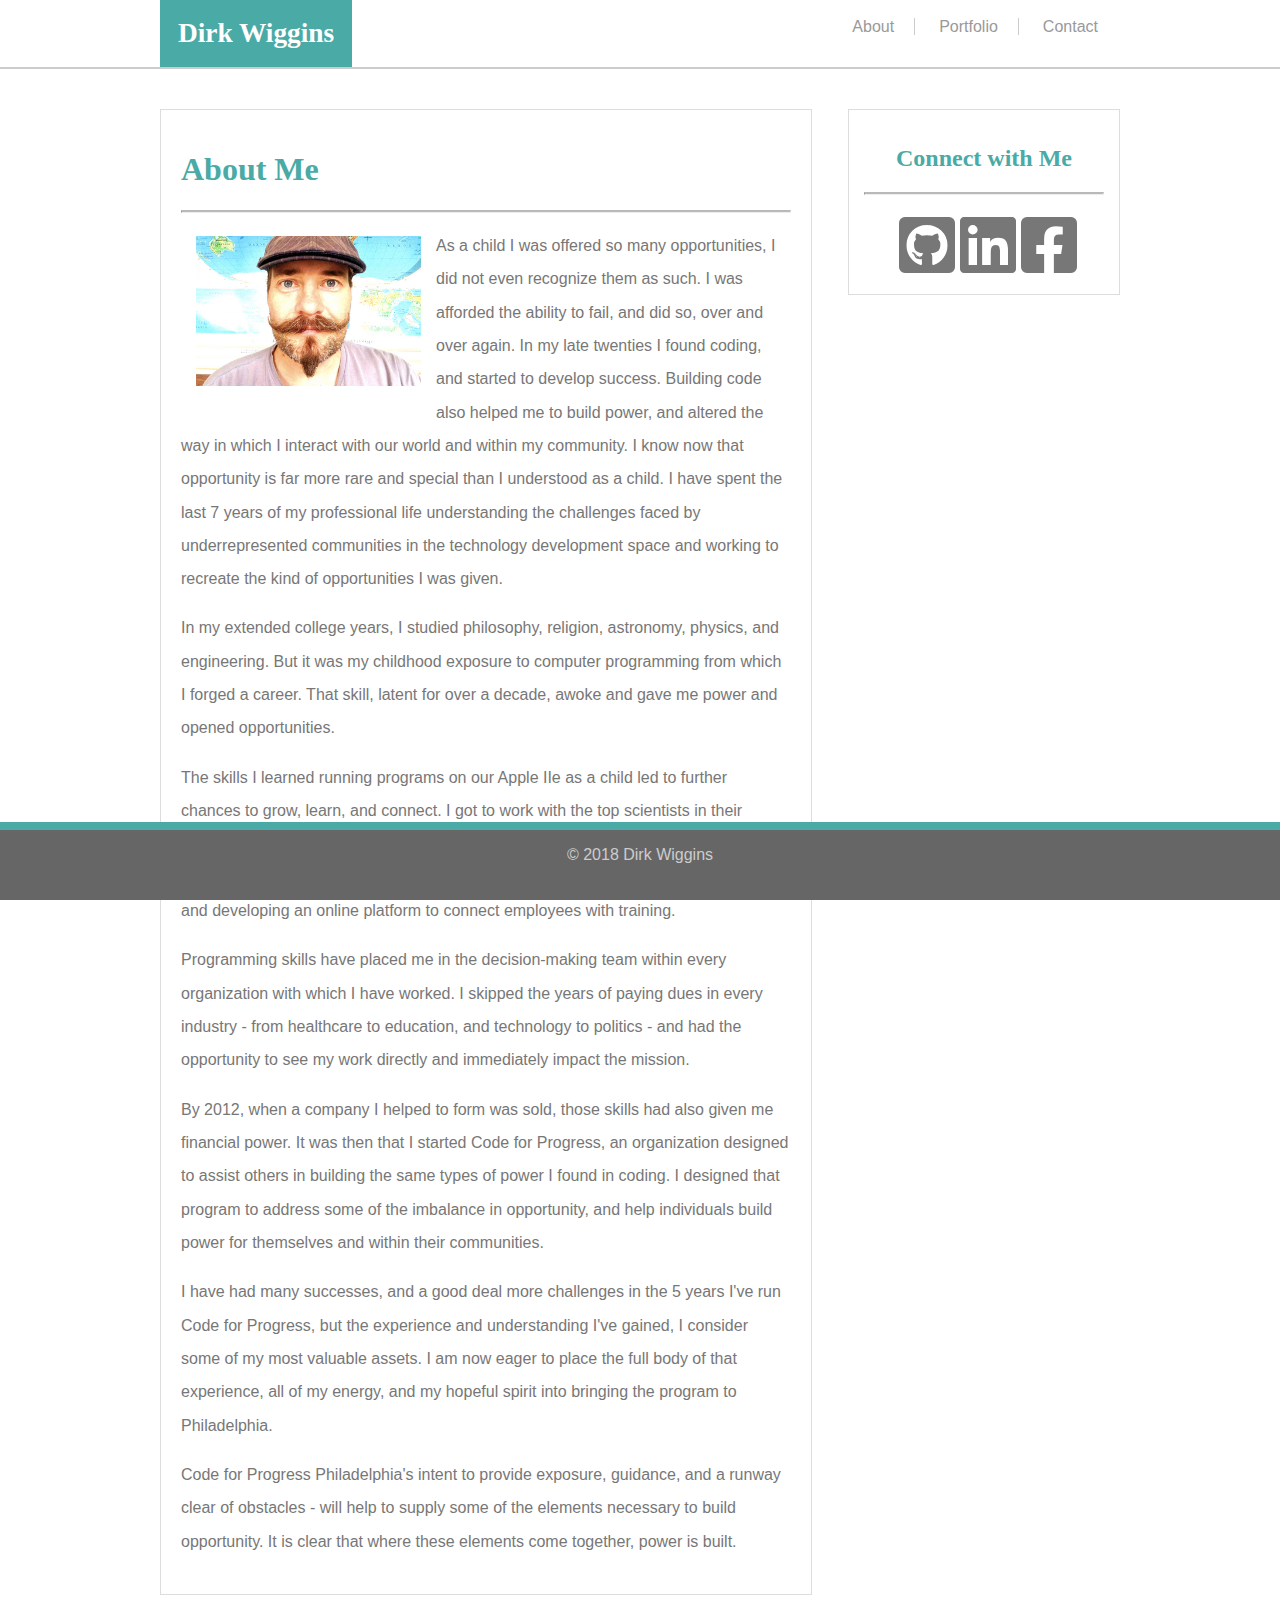
<file: index.html>
<!DOCTYPE html>
<html lang="en">

<head>
    <title>Dirk Wiggins</title>
    <link rel="stylesheet" type="text/css" href="assets/css/style.css">
    <link href="https://use.fontawesome.com/releases/v5.0.6/css/all.css" rel="stylesheet">
</head>

<body class="index">
    <div id="header-bar">
        <div id="header-menu">
            <div id="portfolio-name">Dirk Wiggins</div>
            <div class="nav-menu">
                <ul>
                    <li>
                        <a href="contact.html">Contact</a>
                    </li>
                    <li>
                        <a href="portfolio.html">Portfolio</a>
                    </li>
                    <li>
                        <a href="index.html">About</a>
                    </li>
                </ul>
            </div>
        </div>
    </div>
    <div class="content-wrapper">
        <div class="main-panel">
            <h1 class="heading">About Me</h1>
            <hr>
            <img class="mug-shot" src="assets/images/photo-dirk-mug.jpg" alt="mug shot">
            <p class="paragraph-text">As a child I was offered so many opportunities, I did not even recognize them as such. I was afforded the ability to fail, and did so, over and over again. In my late twenties I found coding, and started to develop success. Building code also helped me to build power, and altered the way in which I interact with our world and within my community. I know now that opportunity is far more rare and special than I understood as a child. I have spent the last 7 years of my professional life understanding the challenges faced by underrepresented communities in the technology development space and working to recreate the kind of opportunities I was given.</p>

            <p class="paragraph-text">In my extended college years, I studied philosophy, religion, astronomy, physics, and engineering. But it was my childhood exposure to computer programming from which I forged a career. That skill, latent for over a decade, awoke and gave me power and opened opportunities.</p>
            
            <p class="paragraph-text">The skills I learned running programs on our Apple IIe as a child led to further chances to grow, learn, and connect. I got to work with the top scientists in their respective fields, devising cutting edge solutions at Lawrence Berkley National Lab. I had the privilege to leave that dream job to seek another; creating my own technology and developing an online platform to connect employees with training.</p>
            
            <p class="paragraph-text">Programming skills have placed me in the decision-making team within every organization with which I have worked. I skipped the years of paying dues in every industry - from healthcare to education, and technology to politics - and had the opportunity to see my work directly and immediately impact the mission.</p>
            
            <p class="paragraph-text">By 2012, when a company I helped to form was sold, those skills had also given me financial power. It was then that I started Code for Progress, an organization designed to assist others in building the same types of power I found in coding. I designed that program to address some of the imbalance in opportunity, and help individuals build power for themselves and within their communities.</p>
            
            <p class="paragraph-text">I have had many successes, and a good deal more challenges in the 5 years I've run Code for Progress, but the experience and understanding I've gained, I consider some of my most valuable assets. I am now eager to place the full body of that experience, all of my energy, and my hopeful spirit into bringing the program to Philadelphia.</p>
            
            <p class="paragraph-text">Code for Progress Philadelphia's intent to provide exposure, guidance, and a runway clear of obstacles - will help to supply some of the elements necessary to build opportunity. It is clear that where these elements come together, power is built.</p>
        </div>
        <div class="side-bar">
            <h2 class="heading center-text">Connect with Me</h2>
            <hr>
            <ul class="social-box">
                <li class="social-icon">
                    <a href="https://www.facebook.com/kridlet" target="_blank">
                        <i class="fab fa-facebook-square fa-4x"></i>
                    </a>
                </li>
                <li class="social-icon">
                    <a href="https://www.linkedin.com/in/kridlet/" target="_blank">
                        <i class="fab fa-linkedin fa-4x"></i>
                    </a>
                </li>
                <li class="social-icon">
                    <a href="https://github.com/kridlet" target="_blank">
                        <i class="fab fa-github-square fa-4x"></i>
                    </a>
                </li>
            </ul>
        </div>
    </div>
    <footer><p>&copy; 2018 Dirk Wiggins</p></footer>
</body>

</html>
</file>
<file: assets/css/style.css>
body {
    margin: 0 0 80px 0;
    font-family: 'Arial', 'Helvetica Neue', Helvetica, sans-serif;
    background-image: url("https://www.toptal.com/designers/subtlepatterns/patterns/concrete_seamless.png");
}

/* these suck, but in many, many attempts at setting margins of various elements, I could not find an effective way to maintain bottom margin. */
.contact {
    height: 810px;
}

.portfolio {
    height: 1150px;
}

.index {
    height: 1670px;
}

ul {
    list-style-type: none;
}

li {
    float: right;
    padding: 2px;
    color: #777777;
}

li a {
    border-right: 1px solid #ccc;
    color: #999;
    padding: 0px 20px;
    text-decoration: none;
    font-size: 12pt;
}

li:first-child a {
    border-right: 0px solid white;
}

li a:hover:not(.active) {
    background-color: #4aaaa5;
    color: white;
}

footer {
    position: fixed;
    color: #cccccc;
    background-color: #666666;
    text-align: center;
    width: 100%;
    height: 70px;
    left: 0;
    bottom: 0;
    border-top: 8px solid #4aaaa5;
}

hr {
    border-top: 2px solid rgb(185, 185, 185);
}

#header-bar {
    background-color: white;
    border-bottom: 2px solid #cccccc;
}

#header-menu {
    max-width: 960px;
    margin: 0 auto;
    height: 67px;
}

#portfolio-name {
    float: left;
    background: #4aaaa5;
    padding: 18px 18px;
    font-family: 'Georgia', Times, Times New Roman, serif;
    font-size: 20.5pt;
    color: white;
    font-weight: bolder;
    font-stretch: expanded;
}

.content-wrapper {
    width: 960px;
    margin: auto;
    padding-top: 40px;
}

.main-panel {
    float: left;
    width: 610px;
    padding: 20px;
    background-color: #ffffff;
    border-style: solid;
    border-color: #dddddd;
    border-width: 1px;
}

.side-bar {
    float: right;
    width: 240px;
    padding: 15px;
    background-color: #ffffff;
    border-style: solid;
    border-color: #dddddd;
    border-width: 1px;
}

.social-box {
    width: 215px;
    padding: 0;
}

.social-icon a {
    color: #777777;
    text-decoration: none;
    border-right: 0px solid #ccc;
    padding: 39px 0px 2px 1px;
}

.heading {
    font-family: 'Georgia', Times, Times New Roman, serif;
    color: #4aaaa5;
    font-weight: bolder;
    font-stretch: expanded;
}

.paragraph-text {
    color: #777777;
    line-height: 25pt;
}


.center-text {
    text-align: center;
}

.nav-menu {
    overflow: hidden;
}

.mug-shot {
    max-width: 230px;
    height: 150px;
    float: left;
    padding: 15px;
}

input[type=text], select, textarea {
    width: 100%;
    padding: 12px;
    border: 1px solid #ccc;
    box-sizing: border-box;
    margin: 6px 0 16px 0;
    resize: vertical
}

input[type=submit] {
    background-color: #4aaaa5;
    color: #dddddd;
    padding: 12px 20px;
    border: none;
    cursor: pointer;
    font-size: 18px;
}

input[type=submit]:hover {
    background-color: #ddd;
    color: #4aaaa5;
}

.container {
    padding: 20px 0;
}

.portfolio-image {
    width: 260px;
    height: 200px;
}

.portfolio-overlay {
    height: 30px;
    width: 260px;
    background-color: #4aaaa5;
    position: relative;
}

.portfolio-text {
    color: #fff;
    position: relative;
    top: -75px;
    font-size: 18pt;
    text-align: center;
    font-family: 'Georgia', Times, Times New Roman, serif;
}

.grid-container {
    display: grid;
    grid-template-columns: auto auto;
    position: relative;
}

.grid-item {
    padding: 30px 20px;
    height: 200px;
  }
</file>
